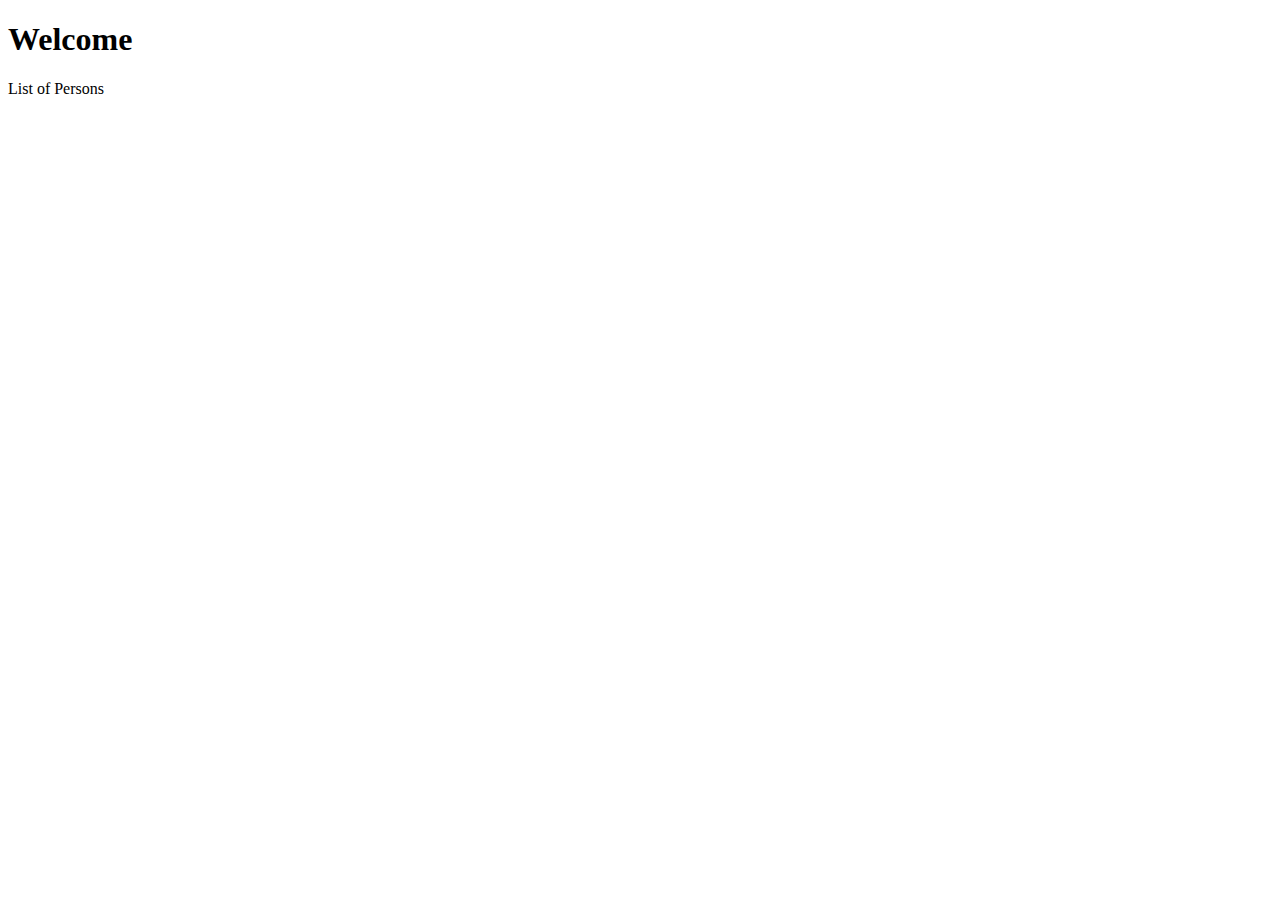
<file: src/main/resources/templates/index.html>
<!DOCTYPE html>
<html lang="en">
<head>
    <meta charset="UTF-8">
    <meta http-equiv="X-UA-Compatible" content="IE=edge">
    <meta name="viewport" content="width=device-width, initial-scale=1.0">
    <title>Welcome Page</title>
    <link rel="stylesheet" type="text/css" th:href="@{/css/style.css}" />
</head>
<body>
    <h1>Welcome</h1>
    <h2 th:text="${message}"> </h2>

    <a th:href="@{/personList}">List of Persons</a>

</body>
</html>
</file>
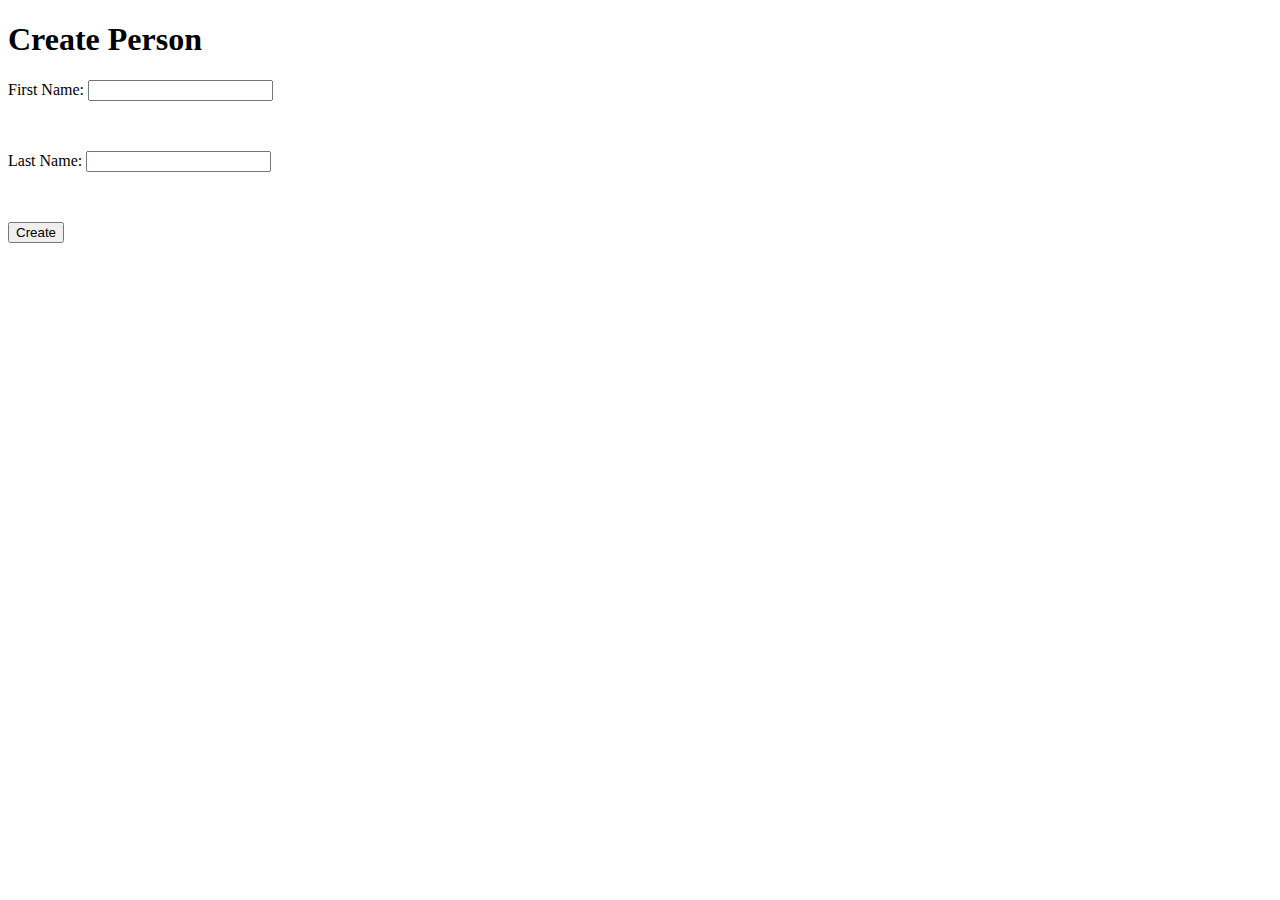
<file: src/main/resources/templates/addPerson.html>
<!DOCTYPE html>
<html lang="en">
<head>
    <meta charset="UTF-8">
    <meta http-equiv="X-UA-Compatible" content="IE=edge">
    <meta name="viewport" content="width=device-width, initial-scale=1.0">
    <title>Add A New Person Record</title>
</head>
<body>
    <h1>Create Person</h1>

    <!-- get action -->
    <form th:action="@{/addPerson}" th:object="${personForm}" method="POST">
        <p> First Name:
            <input type="text" th:field="*{firstName}" /> 
        </p>
        <br/>
        <p> Last Name:
            <input type="text" th:field="*{lastName}" />
        </p>
        <br/>

        <!-- post action -->
        <p>
            <input type="submit" value="Create" />
        </p>
    </form>

    <!-- pre-defined in application properities -->
    <div th:if="${errorMessage}" th:text="${errorMessage}" style="color:red; font-style:italic;"></div>

</body>
</html>
</file>
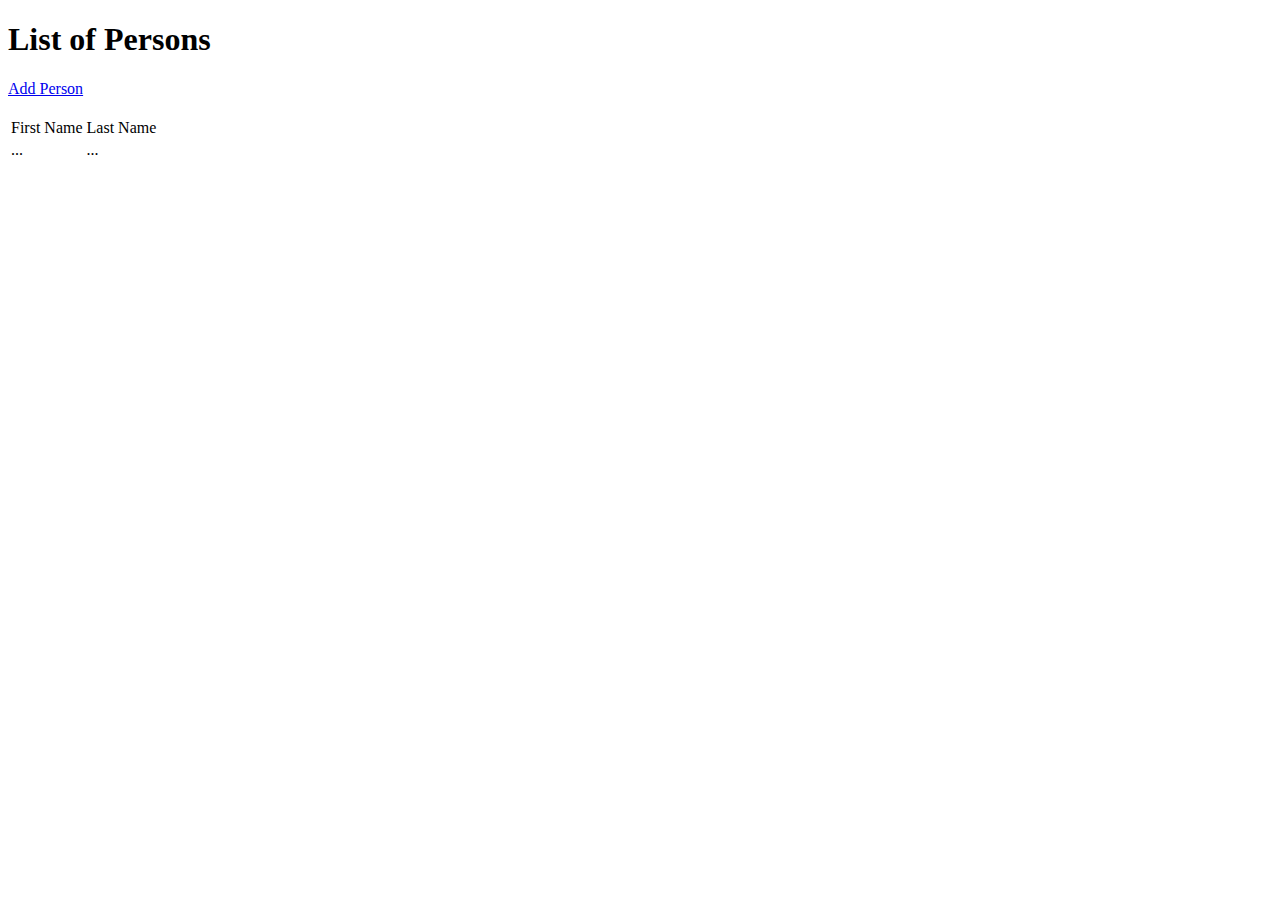
<file: src/main/resources/templates/personList.html>
<!DOCTYPE html>
<html lang="en">
<head>
    <meta charset="UTF-8">
    <meta http-equiv="X-UA-Compatible" content="IE=edge">
    <meta name="viewport" content="width=device-width, initial-scale=1.0">
    <title>List of Persons</title>
    <link rel="stylesheet" type="text/css" th:href="@{/css/style.css}" />
</head>
<body>
    <h1>List of Persons</h1>
    <h2 th:text="${message}"> </h2>
    <a href="addPerson">Add Person</a>
    <br><br>
    <div>
        <table>
            <tr>
                <td>First Name</td>
                <td>Last Name</td>
            </tr>
            <tr th:each="person:${persons}">   
                <td th:text="${person.firstName}">...</td>
                <td th:text="${person.lastName}">...</td>
            </tr>
        </table>
    </div>
    
</body>
</html>
</file>
